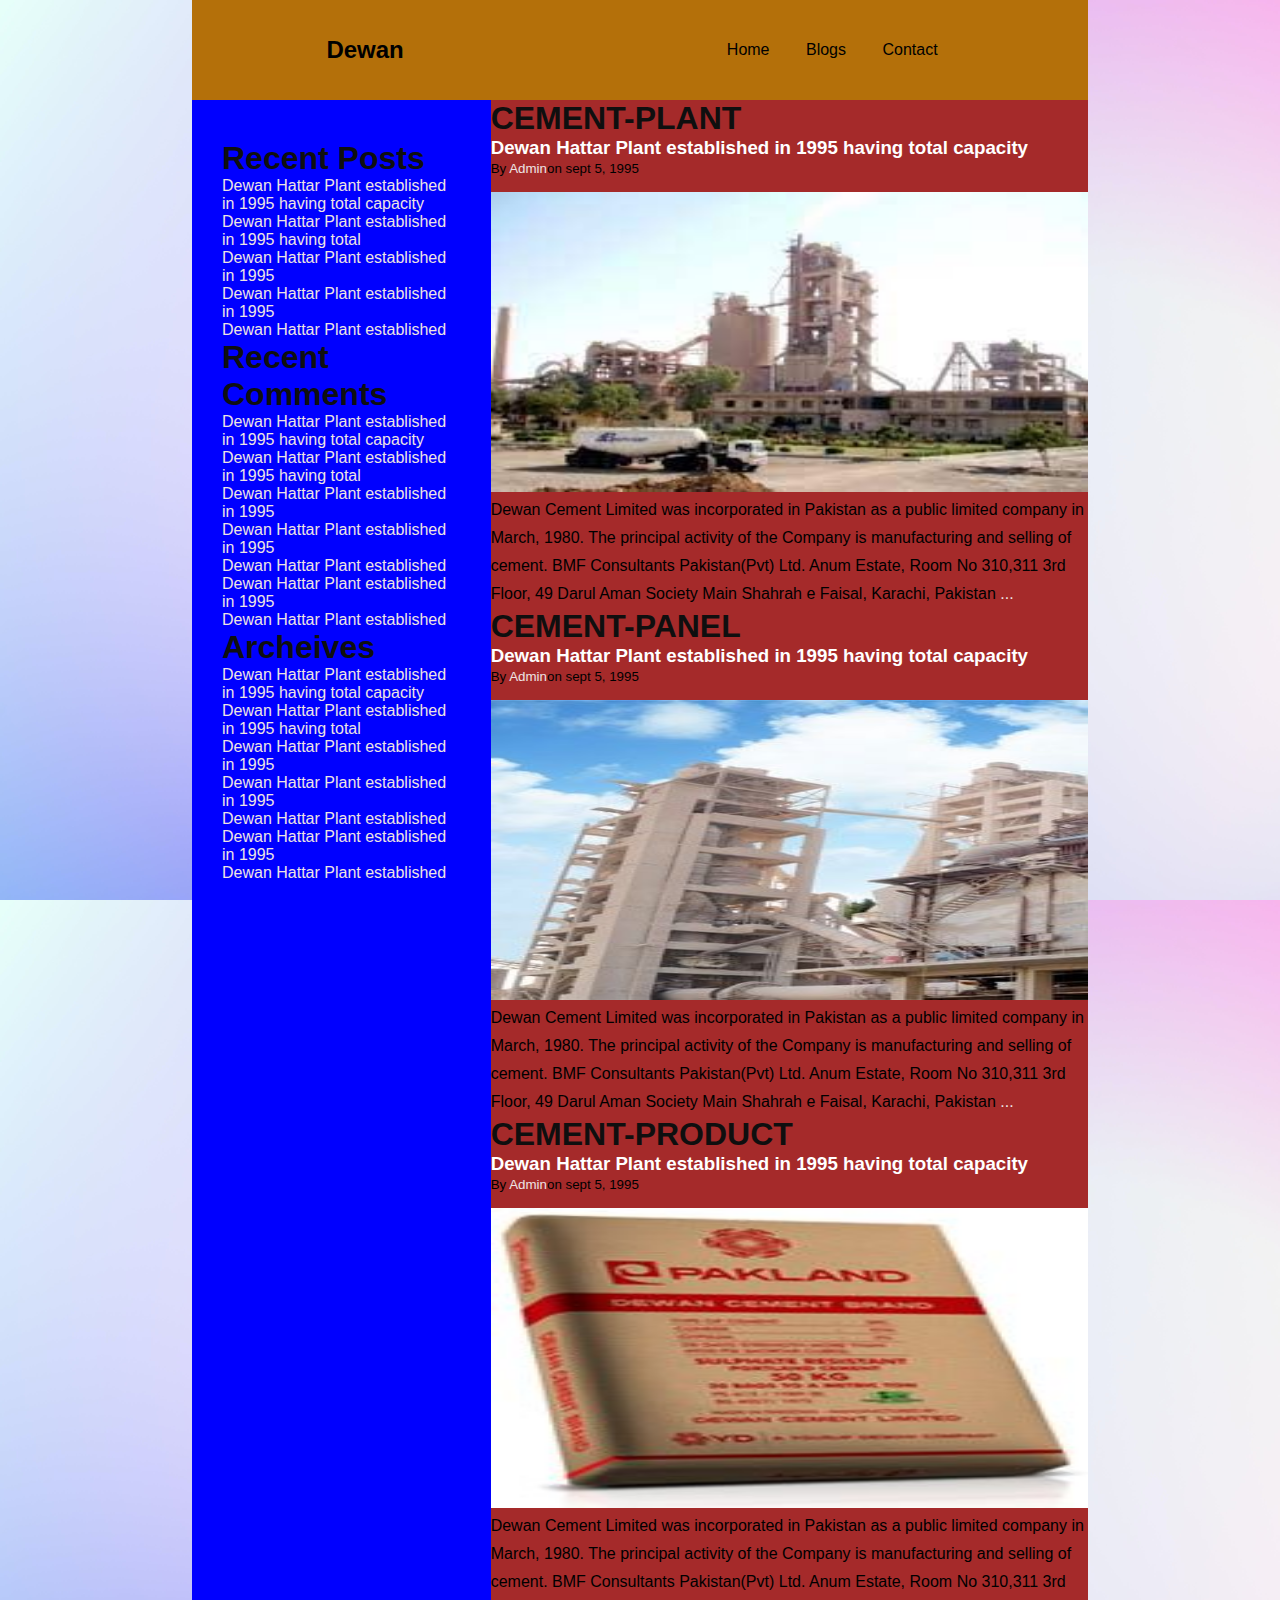
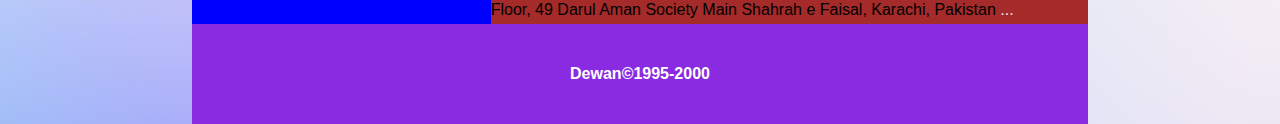
<file: index.html>
<!DOCTYPE html>
<html lang="en">
<head>
    <meta charset="UTF-8">
    <meta name="viewport" content="width=device-width, initial-scale=1.0">
    <title>Document</title>
    <link href="https://cdn.jsdelivr.net/npm/bootstrap@5.0.2/dist/css/bootstrap.min.css" rel="stylesheet" integrity="sha384-EVSTQN3/azprG1Anm3QDgpJLIm9Nao0Yz1ztcQTwFspd3yD65VohhpuuCOmLASjC" crossorigin="anonymous">
    
    <link rel="stylesheet" href="./style.css">
    <link rel="stylesheet" href="https://cdnjs.cloudflare.com/ajax/libs/font-awesome/4.7.0/css/font-awesome.min.css">
   </head>
<body>
  <div class="container">
    <header>
     <nav>
      <div class="logo">
        <h2>Dewan</h2>
      </div>
      <ul>
        <li><a href="#">Home</a></li>
        <li><a href="#">Blogs</a></li>
        <li><a href="#">Contact</a></li>
      </ul>
      <a href="#" class="mobile">&#9776</a>
     
     </nav>
    </header>
    <aside>
     <div class="post">
      <h1>Recent Posts</h1>
      <ul>
        <li><a href="#">Dewan Hattar Plant established in 1995 having total capacity </a></li>
        <li><a href="#">Dewan Hattar Plant established in 1995 having total</a></li>
        <li><a href="#">Dewan Hattar Plant established in 1995 </a></li>
        <li><a href="#">Dewan Hattar Plant established in 1995</a></li>
        <li><a href="#">Dewan Hattar Plant established </a></li>
      </ul>
     </div>
     <div class="comments">
      <h1>Recent Comments</h1>
      <ul>
        <li><a href="#">Dewan Hattar Plant established in 1995 having total capacity </a></li>
        <li><a href="#">Dewan Hattar Plant established in 1995 having total</a></li>
        <li><a href="#">Dewan Hattar Plant established in 1995 </a></li>
        <li><a href="#">Dewan Hattar Plant established in 1995</a></li>
        <li><a href="#">Dewan Hattar Plant established </a></li>
        <li><a href="#">Dewan Hattar Plant established in 1995</a></li>
        <li><a href="#">Dewan Hattar Plant established </a></li>
      </ul>
     </div>
     <div class="Archeives">
      <h1> Archeives</h1>
      <ul>
        <li><a href="#">Dewan Hattar Plant established in 1995 having total capacity </a></li>
        <li><a href="#">Dewan Hattar Plant established in 1995 having total</a></li>
        <li><a href="#">Dewan Hattar Plant established in 1995 </a></li>
        <li><a href="#">Dewan Hattar Plant established in 1995</a></li>
        <li><a href="#">Dewan Hattar Plant established </a></li>
        <li><a href="#">Dewan Hattar Plant established in 1995</a></li>
        <li><a href="#">Dewan Hattar Plant established </a></li>
      </ul>
     </div>



    </aside>
    <main>
      <div class="blog-post">
        <div class="meta">
          <h1> CEMENT-PLANT</h1>
          <h3>Dewan Hattar Plant established in 1995 having total capacity</h3>
          <small>By <a href="#">Admin</a>on sept 5, 1995</small>
        </div>
        <div class="post">
          <img src="./images/companyimage.jpg" alt="">
          <p>Dewan Cement Limited was incorporated in Pakistan as a public limited company in March, 1980. The principal activity of the Company is manufacturing and selling of cement. BMF Consultants Pakistan(Pvt) Ltd. Anum Estate, Room No 310,311 3rd Floor, 49 Darul Aman Society Main Shahrah e Faisal, Karachi, Pakistan <a href="#">...</a></p>
        </div>
      </div>
      <div class="blog-post">
        <div class="meta">
          <h1>CEMENT-PANEL</h1>
          <h3>Dewan Hattar Plant established in 1995 having total capacity</h3>
          <small>By <a href="#">Admin</a>on sept 5, 1995</small>
        </div>
        <div class="post">
          <img src="./images/companyimage1.jpg" alt="">
          <p>Dewan Cement Limited was incorporated in Pakistan as a public limited company in March, 1980. The principal activity of the Company is manufacturing and selling of cement. BMF Consultants Pakistan(Pvt) Ltd. Anum Estate, Room No 310,311 3rd Floor, 49 Darul Aman Society Main Shahrah e Faisal, Karachi, Pakistan <a href="#">...</a></p>
        </div>
      </div>
      <div class="blog-post">
        <div class="meta">
          <h1>CEMENT-PRODUCT</h1>
          <h3>Dewan Hattar Plant established in 1995 having total capacity</h3>
          <small>By <a href="#">Admin</a>on sept 5, 1995</small>
        </div>
        <div class="post">
          <img src="./images/product2.jpg" alt="">
          <p>Dewan Cement Limited was incorporated in Pakistan as a public limited company in March, 1980. The principal activity of the Company is manufacturing and selling of cement. BMF Consultants Pakistan(Pvt) Ltd. Anum Estate, Room No 310,311 3rd Floor, 49 Darul Aman Society Main Shahrah e Faisal, Karachi, Pakistan <a href="#">...</a></p>
        </div>
      </div>
    </main>
    <footer>
      <h4>Dewan&copy;1995-2000</h4>
    </footer>
  </div>
    <script src="./app.js"></script>
    
</body>
</html>
</file>
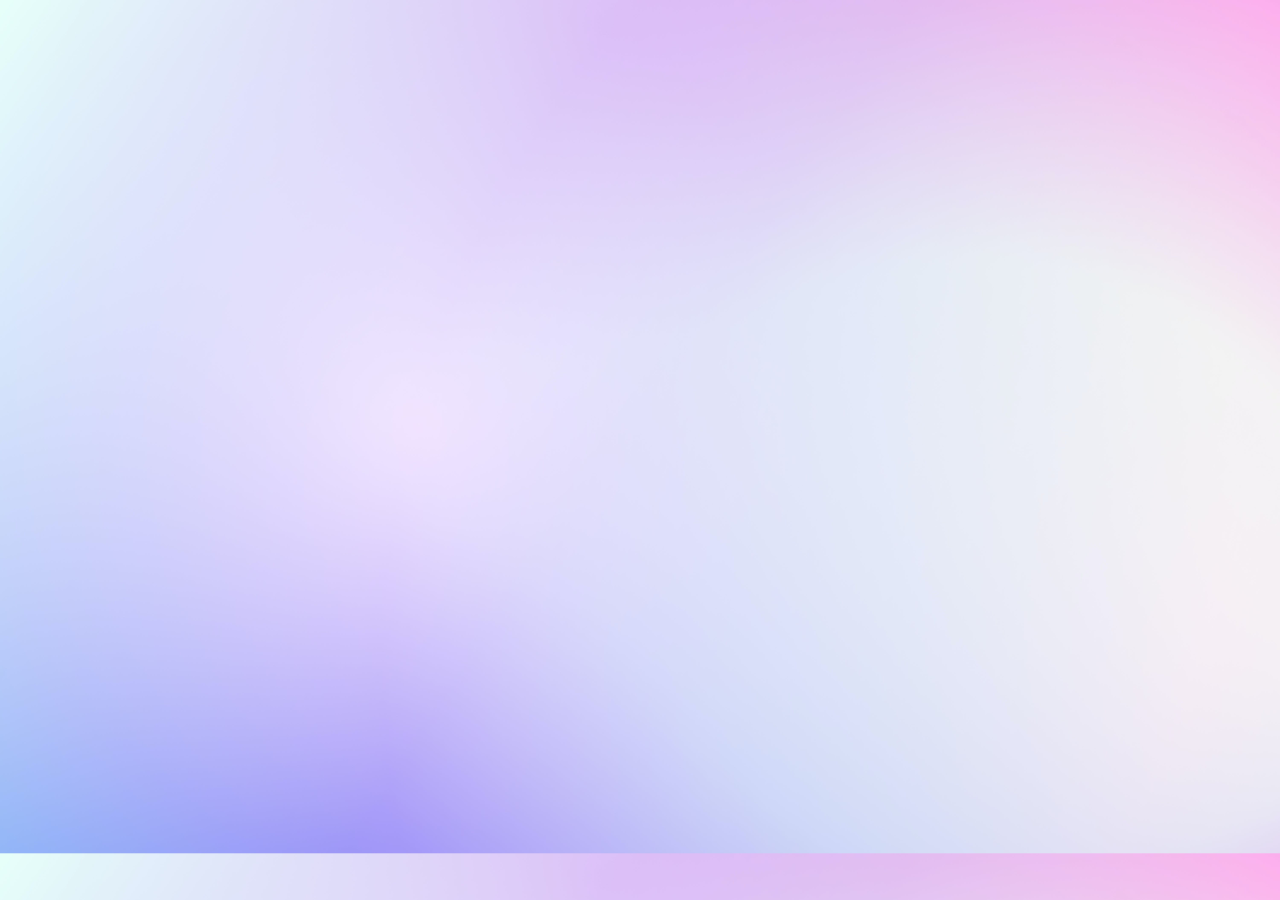
<file: blog.html>
<!DOCTYPE html>
<html lang="en">
<head>
    <meta charset="UTF-8">
    <meta name="viewport" content="width=device-width, initial-scale=1.0">
    <title>services</title>
    <link href="https://cdn.jsdelivr.net/npm/bootstrap@5.0.2/dist/css/bootstrap.min.css" rel="stylesheet" integrity="sha384-EVSTQN3/azprG1Anm3QDgpJLIm9Nao0Yz1ztcQTwFspd3yD65VohhpuuCOmLASjC" crossorigin="anonymous">
    
    <link rel="stylesheet" href="./style.css">
    <link rel="stylesheet" href="https://cdnjs.cloudflare.com/ajax/libs/font-awesome/4.7.0/css/font-awesome.min.css">
   

</head>
<body>
    
</body>
</html>
</file>
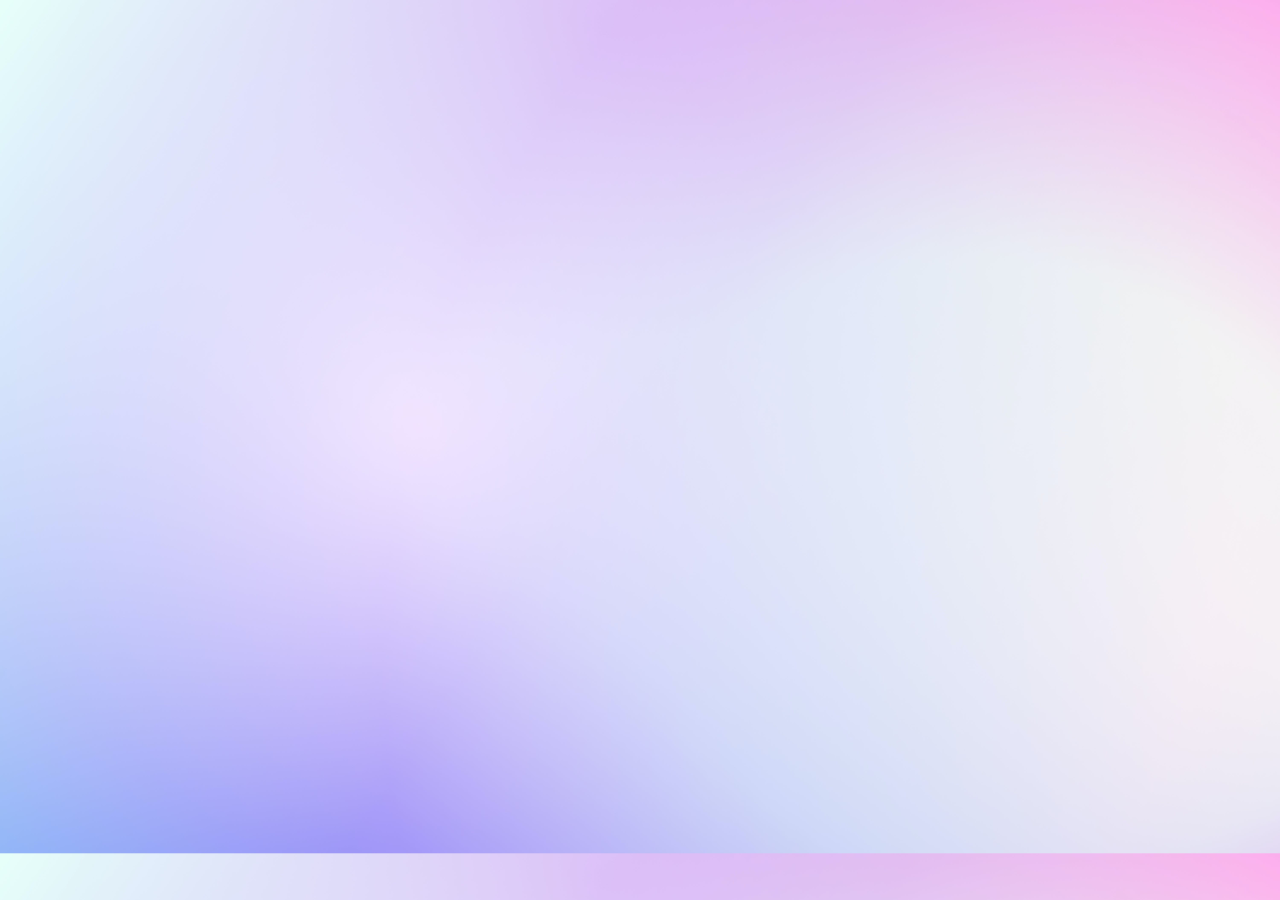
<file: contact.html>
<!DOCTYPE html>
<html lang="en">
<head>
    <meta charset="UTF-8">
    <meta name="viewport" content="width=device-width, initial-scale=1.0">
    <title>contact us</title>
    <link href="https://cdn.jsdelivr.net/npm/bootstrap@5.0.2/dist/css/bootstrap.min.css" rel="stylesheet" integrity="sha384-EVSTQN3/azprG1Anm3QDgpJLIm9Nao0Yz1ztcQTwFspd3yD65VohhpuuCOmLASjC" crossorigin="anonymous">
    
    <link rel="stylesheet" href="./style.css">
    <link rel="stylesheet" href="https://cdnjs.cloudflare.com/ajax/libs/font-awesome/4.7.0/css/font-awesome.min.css">
   

</head>
<body>
    
</body>
</html>
</file>
<file: style.css>
*{
    margin: 0;
    padding: 0;
    box-sizing: border-box;
}
body{
    font-family: 'poppins', sans-serif;
    background-image: url(./images/b2.jpg);
    background-size: cover;
}
ul{
    list-style-type: none;

}
a{
    text-decoration: none;
    color: rgb(238, 228, 228);
}
h1{
    color:rgb(15, 15, 15);
    margin:16px 5;
    font-weight: 800;
}
h3{
    margin: 8px 5;
    font-weight: 800;
    color: white;

}
p{
    margin: 16px 5;
    line-height: 1.75;
    font-weight: 400;

}
img{
    width: 100%;
    height: 300px;
    margin-top: 15px;

}
header{
    line-height: 100px;

}
nav{
    display: flex;
    align-items: center;
    justify-content: space-between;
    width: 70%;
    margin: 0 auto;
}
nav ul li{
    display: inline;
    padding: 0 16px;
}
nav ul li a{
    color: black;
}
.mobile{
    display: none;
}

.container{
    display: grid;
    grid-template-columns: repeat(3,1fr);
    grid-template-rows: 100px auto 100px;
    height: 100vh;
    width: 70%;
    margin: 0 auto;
}
header{
    background-color: rgb(180, 112, 10);
    grid-column-start:span 3;
}
aside{
    background-color: blue;
    grid-column-start: span 1;
    padding: 40px 30px;
}
main{
    background-color: brown;
    grid-column-start: span 2;
}
footer{
    background-color: blueviolet;
    grid-column-start: span 3;
    text-align: center;
    display: flex;
    align-items: center;
    justify-content: center;
    color: white;
   
}
@media (max-width:768px){
    nav{
        position:static
    }
    nav ul{
        display: none;
        width:100%;
        background-color: grey;
        position: absolute;
        top: 100px;
        left: 0;
        right: 0;
        height:auto;
        text-align: center;
    }
    nav ul li{
        display: block;
    }
    nav ul li a{
        color: white;
    }
    a.mobile{
        color:rgb(241, 230, 230);
        display: block;
        font-size: 32px;
    }

}
.show{
    display: block;
}
    


@media (max-width:768px){
    .container{
        grid-template-columns: 1fr;
        grid-template-rows:100px auto auto 100px;
        width: 100%;

    }

    header,aside,main,footer{
        grid-column-start: span 1

}
    
}
</file>
